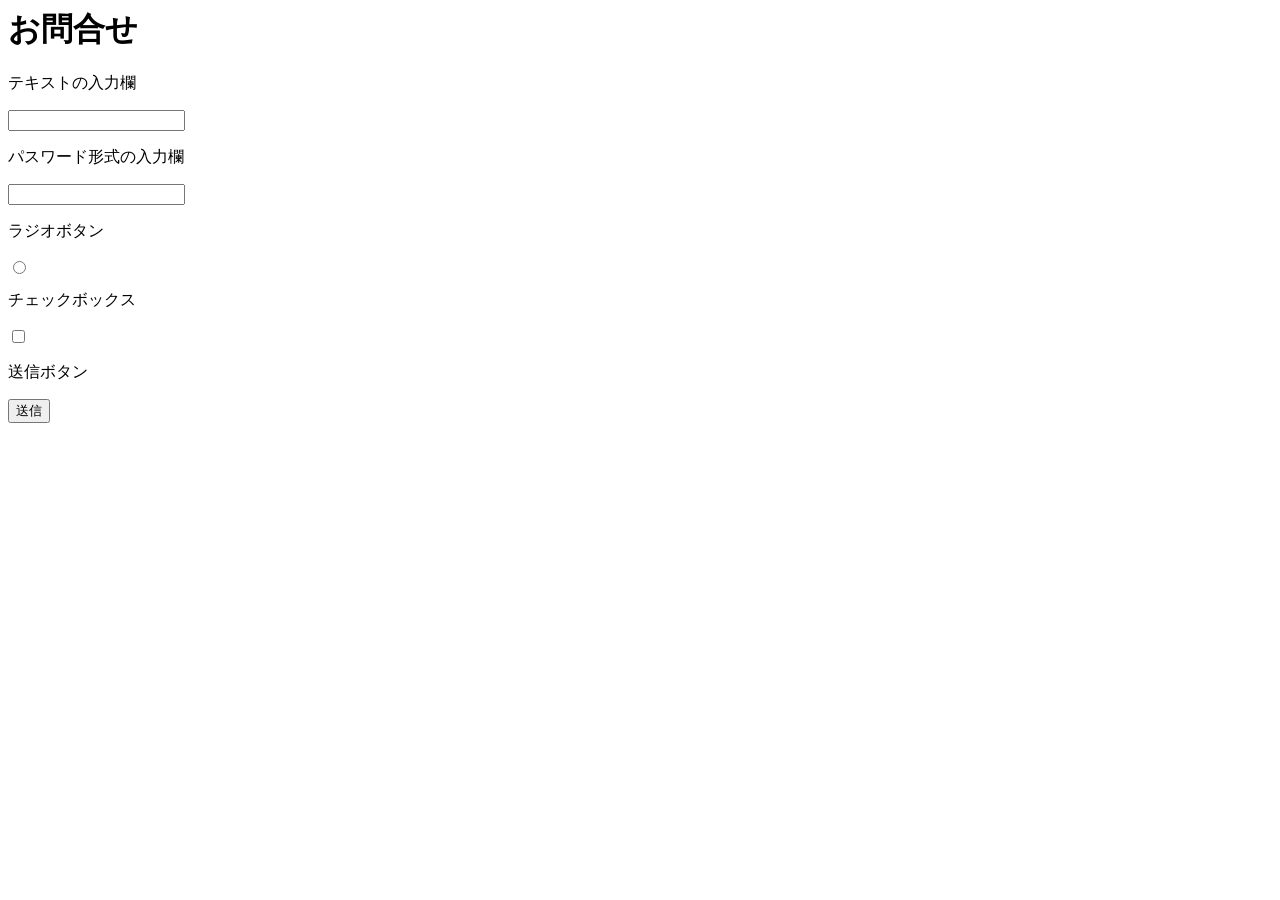
<file: form.html>
<DOCTYPE html>
<html>
  <head>
    <meta charset="UTF-8">
    <title>フォームサンプル</title>
  </head>
  <body>
    <h1>お問合せ</h1>
    <form action="">
      <p>テキストの入力欄</p>
      <input type="text">
      <p>パスワード形式の入力欄</p>
      <input type="password">
      <p>ラジオボタン</p>
      <input type="radio">
      <p>チェックボックス</p>
      <input type="checkbox">
      <p>送信ボタン</p>
      <input type="submit" value="送信">
    </form>
  </body>
</html>
</file>
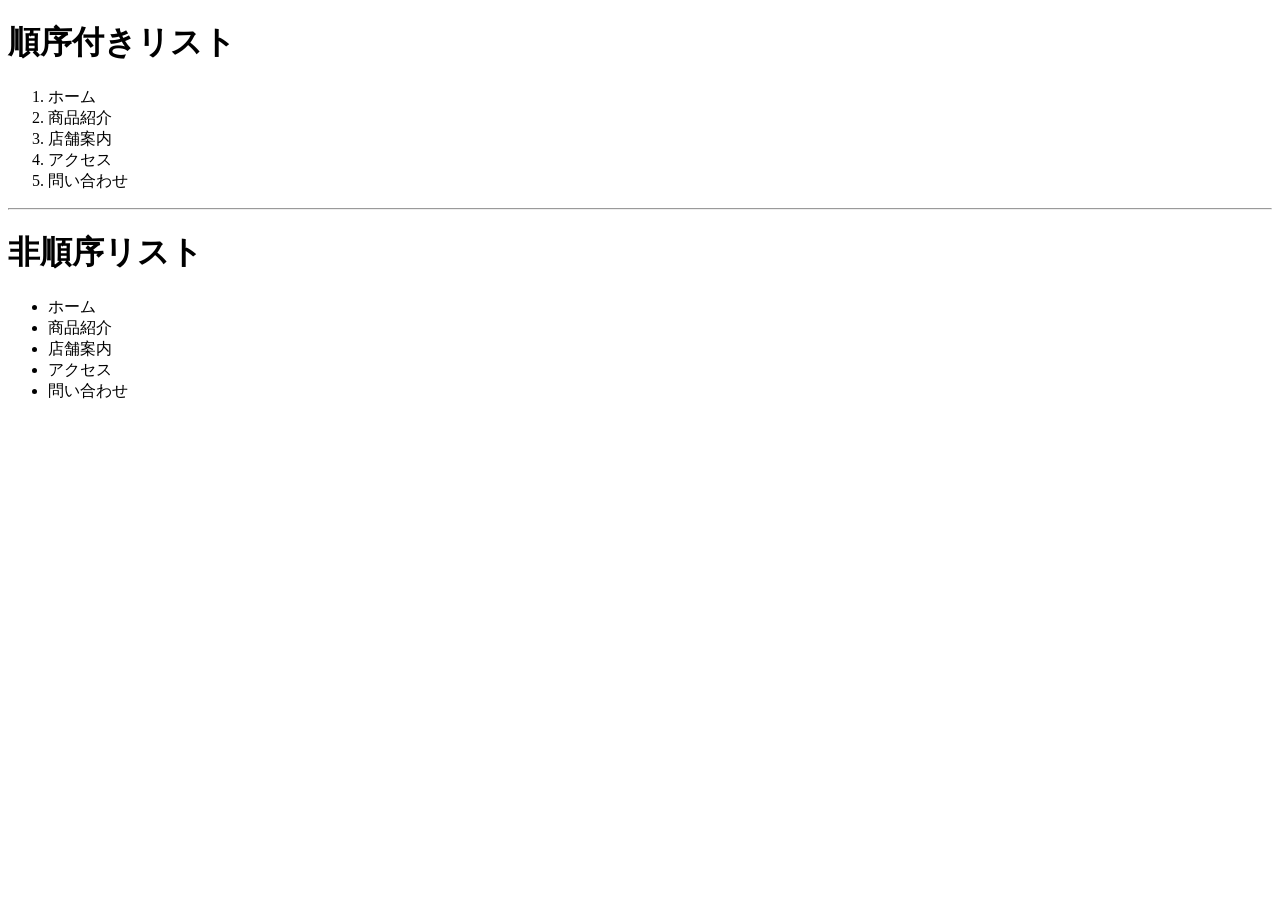
<file: list.html>
<!DOCTYPE html>
<html>
  <head>
    <meta charset="UTF-8">
    <title>Webページのタイトル</title>
  </head>
  <body>
    <h1>順序付きリスト</h1>
      <ol>
        <li>ホーム</li>
        <li>商品紹介</li>
        <li>店舗案内</li>
        <li>アクセス</li>
        <li>問い合わせ</li>
      </ol>
    <hr>
    <h1>非順序リスト</h1>
      <ul>
        <li>ホーム</li>
        <li>商品紹介</li>
        <li>店舗案内</li>
        <li>アクセス</li>
        <li>問い合わせ</li>
      </ul>
  </body>
</html>
</file>
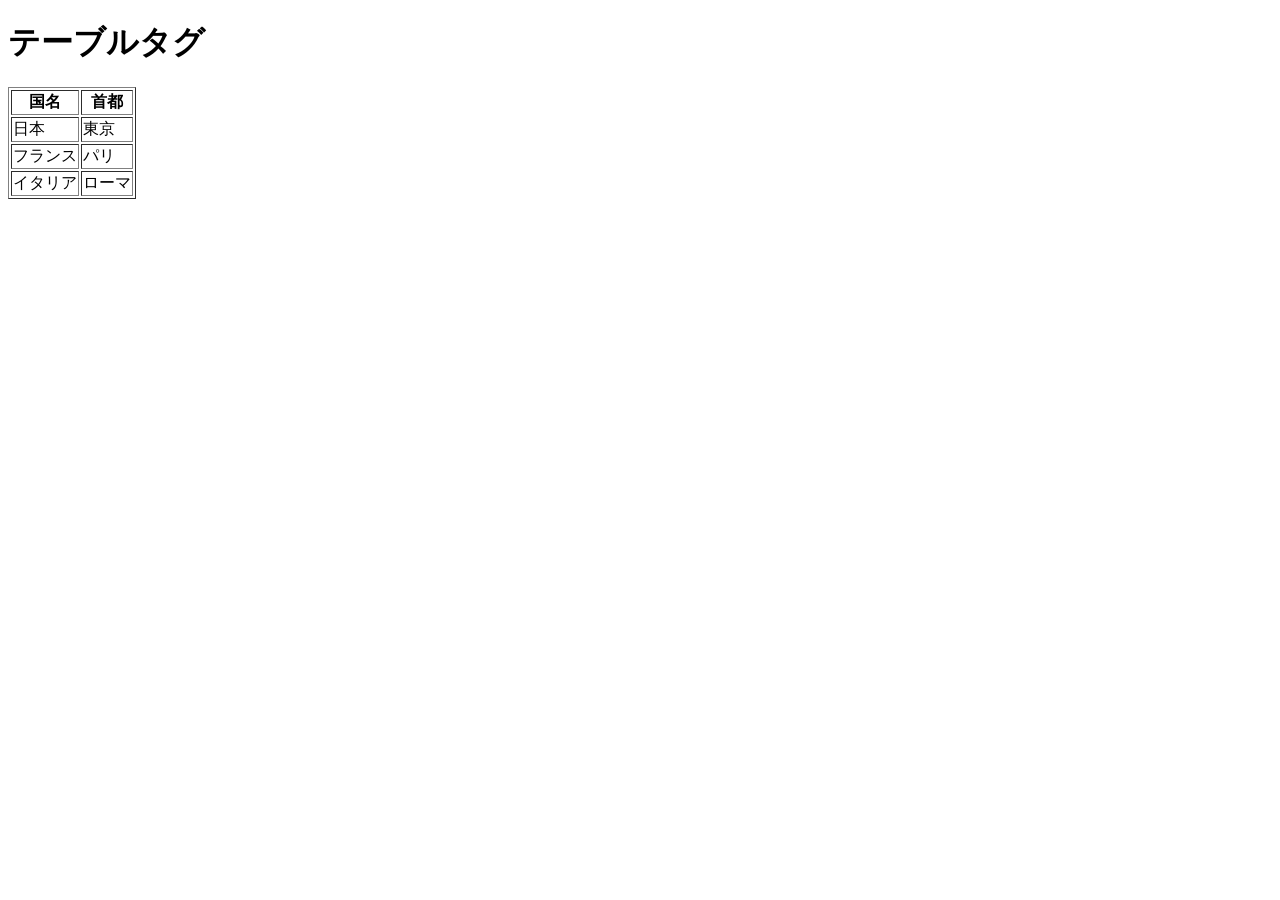
<file: table.html>
<!DOCTYPE html>
<html>
  <head>
    <meta charset="UTF-8">
    <title>tableの例</title>
      </head>
      <body>
        <h1>テーブルタグ</h1>
        <table border="1">
          <tr>
            <th>国名</th>
            <th>首都</th>
      </tr>
      <tr>
        <td>日本</td>
        <td>東京</td>
      </tr>
      <tr>
        <td>フランス</td>
        <td>パリ</td>
      </tr>
      <tr>
        <td>イタリア</td>
        <td>ローマ</td>
      </tr>
    </table>
  </body>
</html>
</file>
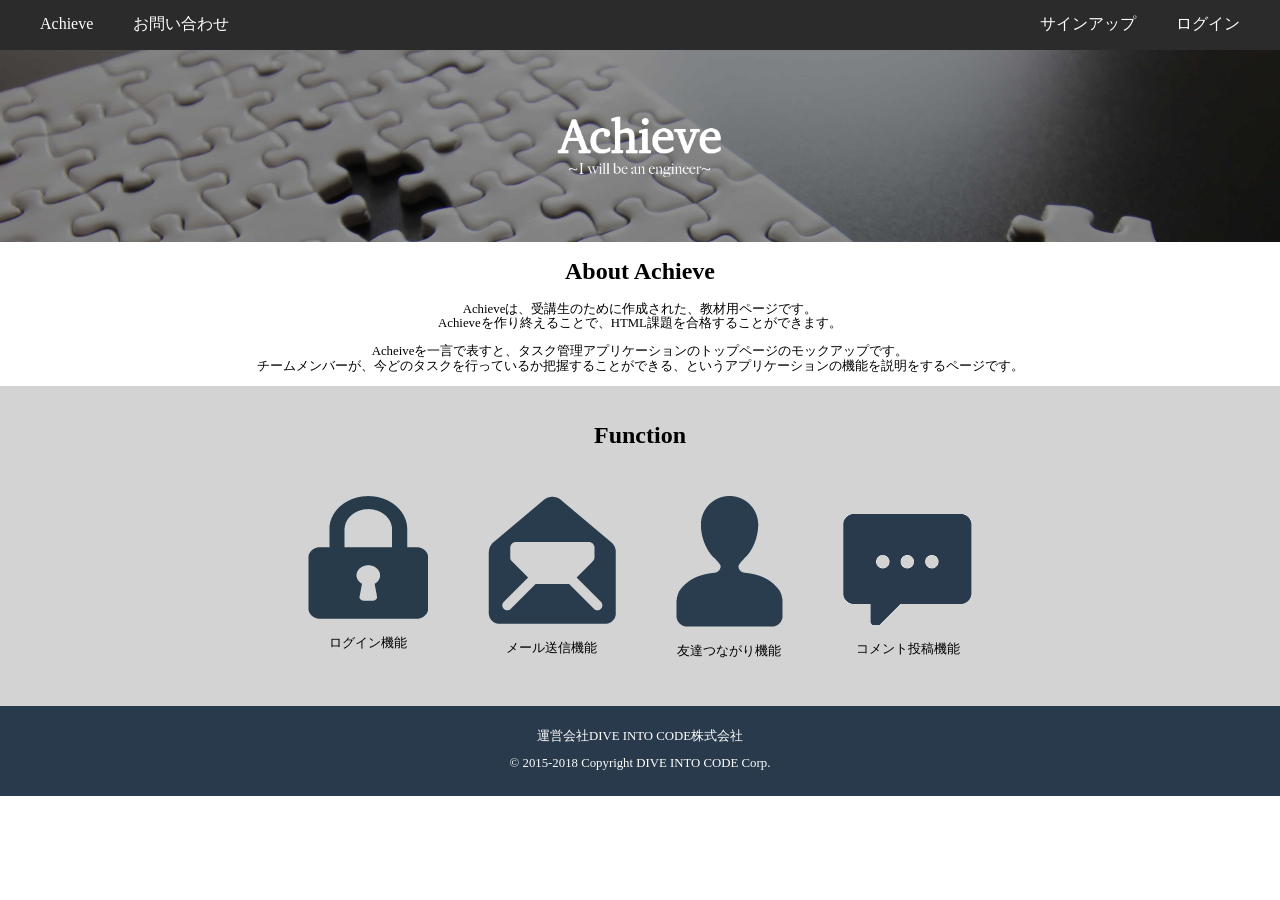
<file: html_2_exam/sample.html>
<!DOCTYPE html>
<html lang="ja">
<head>
    <meta charset="UTF-8">
    <meta http-equiv="Content-Type" content="text/html; charset=utf-8" />
    <title>Achieve</title>
    <link rel="stylesheet" href="css/normalize.css">
    <link rel="stylesheet" href="css/sample.css">
</head>
<body>
  <header>
    <ul>
      <li class="left1"><a href="#">Achieve</a></li>
      <li class="left2"><a href="#">お問い合わせ</a></li>
      <li class="right1"><a href="#">ログイン</a></li>
      <li class="right2"><a href="#">サインアップ</a></li>
    </ul>
  </header>
  <section class="main-header">
    <img src="images/achieve.png">
  </section>
  <section class="about">
    <h1>About Achieve</h1>
    <p>
      Achieveは、受講生のために作成された、教材用ページです。<br>
      Achieveを作り終えることで、HTML課題を合格することができます。
    </p>
    <p>
      Acheiveを一言で表すと、タスク管理アプリケーションのトップページのモックアップです。<br>
      チームメンバーが、今どのタスクを行っているか把握することができる、というアプリケーションの機能を説明をするページです。
    </p>
  </section>
  <section class="function">
    <h1>Function</h1>
    <div class="function-images">
      <div class="function-image">
        <img src="images/key.png">
        <p class="login">ログイン機能</p>
      </div>
      <div class="function-image">
        <img src="images/mails.png">
        <p class="Email">メール送信機能</p>
      </div>
      <div class="function-image">
        <img src="images/girls.png">
        <p class="friend">友達つながり機能</p>
      </div>
      <div class="function-image">
        <img src="images/comment.png">
        <p class="comment">コメント投稿機能</p>
      </div>
    </div>
  </section>
  <footer>
    <p>運営会社DIVE INTO CODE株式会社</p>
    <p>© 2015-2018 Copyright DIVE INTO CODE Corp.</p>
  </footer>
</body>
</html>
</file>
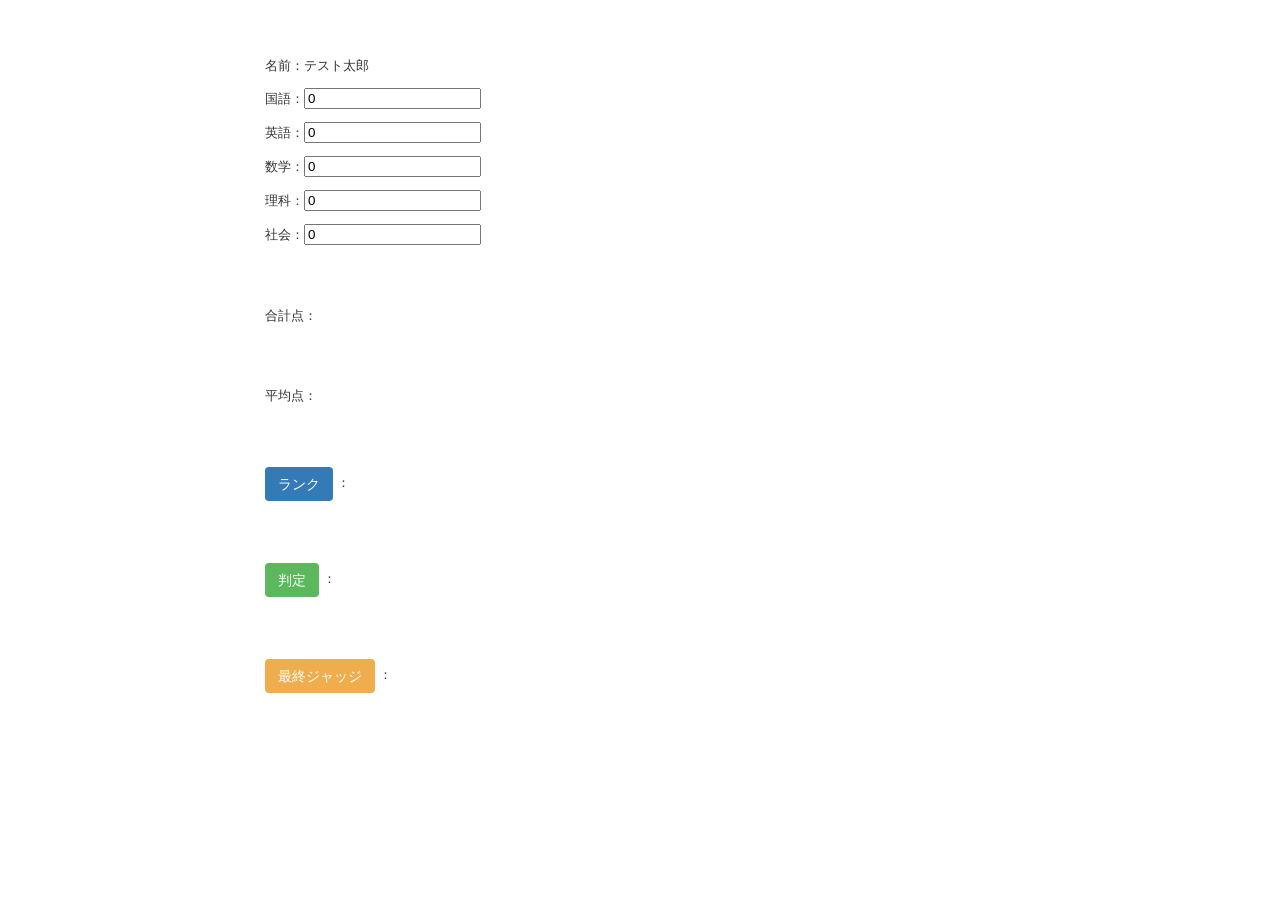
<file: javascript_exam/scoring.html>
<!DOCTYPE html>
<html lang="en">
  <head>
    <meta charset="UTF-8">
    <meta http-equiv="Content-Type" content="text/html; charset=utf-8" />
    <link rel="stylesheet" integrity="sha384-BVYiiSIFeK1dGmJRAkycuHAHRg32OmUcww7on3RYdg4Va+PmSTsz/K68vbdEjh4u" crossorigin="anonymous">
    <link type="text/css" rel="stylesheet" href="scoring.css">
    <title>DIVE INTO SAMPLE JavaScript</title>
  </head>
  <body>
    <div class="container">
      <br><br>
      <p>名前：テスト太郎</p>
      <p>国語：<input type="number" id="national_language" value=0></p>
      <p>英語：<input type="number" id="english" value=0></p>
      <p>数学：<input type="number" id="mathematics" value=0></p>
      <p>理科：<input type="number" id="science" value=0></p>
      <p>社会：<input type="number" id="society" value=0></p>
      <br><br>
      <p>合計点：<label id="sum_indicate"></label></p>
      <br><br>
      <p>平均点：<label id="average_indicate"></label></p>
      <br><br>
      <p><label class="btn btn-primary" id="btn-evaluation">ランク</label> ： <label id="evaluation"></label></p>
      <br><br>
      <p><label class="btn btn-success" id="btn-judge">判定</label> ： <label id="judge"></label></p>
      <br><br>
      <p><label class="btn btn-warning" id="btn-declaration">最終ジャッジ</label> ： <label id="declaration"></label></p>
    </div>
    <script src="https://code.jquery.com/jquery-3.2.1.min.js"></script>
    <script src="scoring.js"></script>
  </body>
</html>

<!-- ここに書かれているHTMLの記述はあくまでヒントとして用意された雛形なので、書かれている記述に従わずに実装したいという場合は、自分の好きに実装して構いません。合格要件をすべて満たしていれば合格となります。 -->
</file>
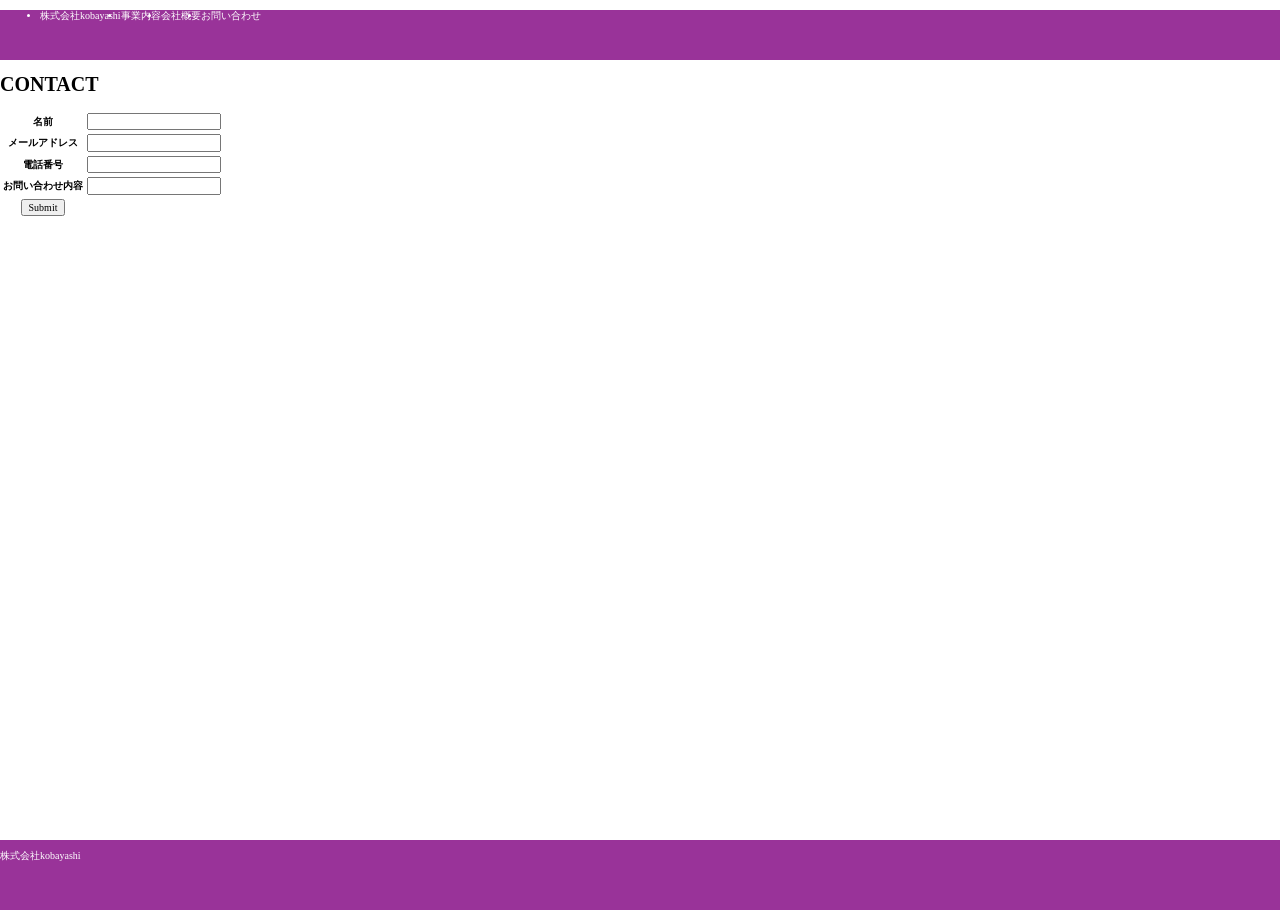
<file: pair project html/contact.html>
<!DOCTYPE html>
<html>
  <head>
    <meta charset="UTF-8">
    <link rel="stylesheet" href="./css/normalize.css">
    <link rel="stylesheet" href="./css/contact.css">
    <link rel="stylesheet" integrity="sha384-BVYiiSIFeK1dGmJRAkycuHAHRg32OmUcww7on3RYdg4Va+PmSTsz/K68vbdEjh4u" crossorigin="anonymous">
    <title>株式会社kobayashi</title>
  </head>
  <body>
    <div class="container">
    <header>
      <ul class="header">
        <li>株式会社kobayashi</li>
        <li>事業内容</li>
        <li>会社概要</li>
        <li>お問い合わせ</li>
    </header>
    <content>
      <h1>CONTACT</h1>
      <form>
        <div>
        <table>
        <tr>
        <th>名前</th>
        <td><input type="text"></td>
        </tr>
        <tr>
        <th>メールアドレス</th>
        <td><input type="email"></td>
        </tr>
        <tr>
        <th>電話番号</th>
        <td><input type="text"></td>
        </tr>
        <tr>
        <th>お問い合わせ内容</th>
        <td><input type="textarea"></td>
        </tr>
        <tr>
        <th><input id="change_color" type="submit"></th>
        </div>
      </form>
      <span></span>
    </content>
    <footer>
    <p>株式会社kobayashi</p>
    </footer>
  </div>
  <script src="https://code.jquery.com/jquery-3.2.1.min.js"></script>
  <script src="pair project.js"></script>
  </body>
</html>
</file>
<file: html_2_exam/css/sample.css>
html {
  position: relative;
  min-height: 100%;
}

body {
  text-align: center;
}


header{
  height: 50px;
  background-color: #2B2B2B;
}

header ul{
   margin: 0;
 }

ul{
  list-style: none;
}

a{
  color: white;
  text-decoration: none;

}

.main-header {
  padding-bottom: 15%;
  width: 100%;
  background-size: cover;
  background-image: url("../images/header.jpg");
  background-attachment: fixed;
  position: relative;
}

/* ここから */
.left1 {
  text-align: left;
  float: left;
  padding-top: 15px;
  padding-bottom: 15px;
}

.left2 {
  text-align: left;
  float: left;
  padding-top: 15px;
  padding-bottom: 15px;
  padding-left: 40px;
}

.right1 {
  text-align: right;
  float: right;
  padding-top: 15px;
  padding-bottom: 15px;
  padding-right: 40px;
}

.right2 {
  text-align: right;
  float: right;
  padding-top: 15px;
  padding-bottom: 15px;
  padding-right: 40px;
}

header ul {
}

header ul a {
}

header li {
}

header ul:after {
}
/* ここまでがheader部分の実装 */

.main-header img {
  width: 13%;
    position: absolute;
    top: 50%;
    left: 50%;
    transform: translateY(-50%) translateX(-50%)
}

h1{
  font-size: 1.5rem;
}

p{
  font-size: 0.8rem;
}

.function{
  background-color: #D3D3D3;
  height: 300px;
  width: 100%;
  padding-top: 20px

}


div{
  display: flex;
  justify-content: center;
}

/* .login{ */
  /* font-size: 0.5rem;
}

.Email{
  font-size: 0.5rem;
}

.friend{
  font-size: 0.5rem;
}]

.comment{
  font-size: 0.5rem;
} */


.about {
/* About Achieve部分の実装 */
}

/* ここから */
.function {
}

.function-images {
  width: 100%;
  height: 100%;
  margin: 0 auto;
}

.function-image {
  display: inline-block;
  padding: 30px;
}

.image{
  margin: 10px;
}
footer {
  height: 70px;
  background-color: #283A4B;
  font-size: 0.8rem;
  color: white;
  width: 100%;
  padding: 10px 0;

}

/* footer p{
  margin: 0;
} */
</file>
<file: javascript_exam/scoring.css>
body {
  background-color: #fff;
  color: #333;
  font-family: verdana, arial, helvetica, sans-serif;
  font-size: 13px;
  line-height: 18px;
}

p {
  font-family: verdana, arial, helvetica, sans-serif;
  font-size: 13px;
  line-height: 18px;
}

.container {
  width: 750px;
  padding-right: 15px;
  padding-left: 15px;
  margin-right: auto;
  margin-left: auto;
}

.btn-success {
  color: #fff;
  background-color: #5cb85c;
  border-color: #4cae4c;
}

.btn-primary {
  color: #fff;
  background-color: #337ab7;
  border-color: #2e6da4;
}

.btn-warning {
  color: #fff;
  background-color: #f0ad4e;
  border-color: #eea236;
}

.btn {
  display: inline-block;
  padding: 6px 12px;
  margin-bottom: 0;
  font-size: 14px;
  font-weight: 400;
  line-height: 1.42857143;
  text-align: center;
  white-space: nowrap;
  vertical-align: middle;
  -ms-touch-action: manipulation;
  touch-action: manipulation;
  cursor: pointer;
  -webkit-user-select: none;
  -moz-user-select: none;
  -ms-user-select: none;
  user-select: none;
  background-image: none;
  border: 1px solid transparent;
  border-radius: 4px;
}

.alert {
  padding: 15px;
  margin-bottom: 20px;
  border: 1px solid transparent;
  border-radius: 4px;
}

.alert-info {
  color: #31708f;
  background-color: #d9edf7;
  border-color: #bce8f1;
}

label {
  display: inline-block;
  max-width: 100%;
  margin-bottom: 5px;
  font-weight: 700;
}
</file>
<file: pair project html/css/contact.css>
html{
  font-size: 62.5%;
  height: 100%;
}

body{
  height: 100%;
}

.container{
  position: relative;
  width: 1920px;
  margin: 0 auto;
  min-height: 100%;
}
/* header */
header{
  background-color: #993399;
  color: white;
  height: 50px;
}

.header{
  display: flex;
}

/*content*/

/*footer*/
footer{
  position: absolute;
  bottom: 0;
  background-color:#993399;
  width: 1920px;
  height: 70px;
}

footer p{
  color: white;
  
}
</file>
